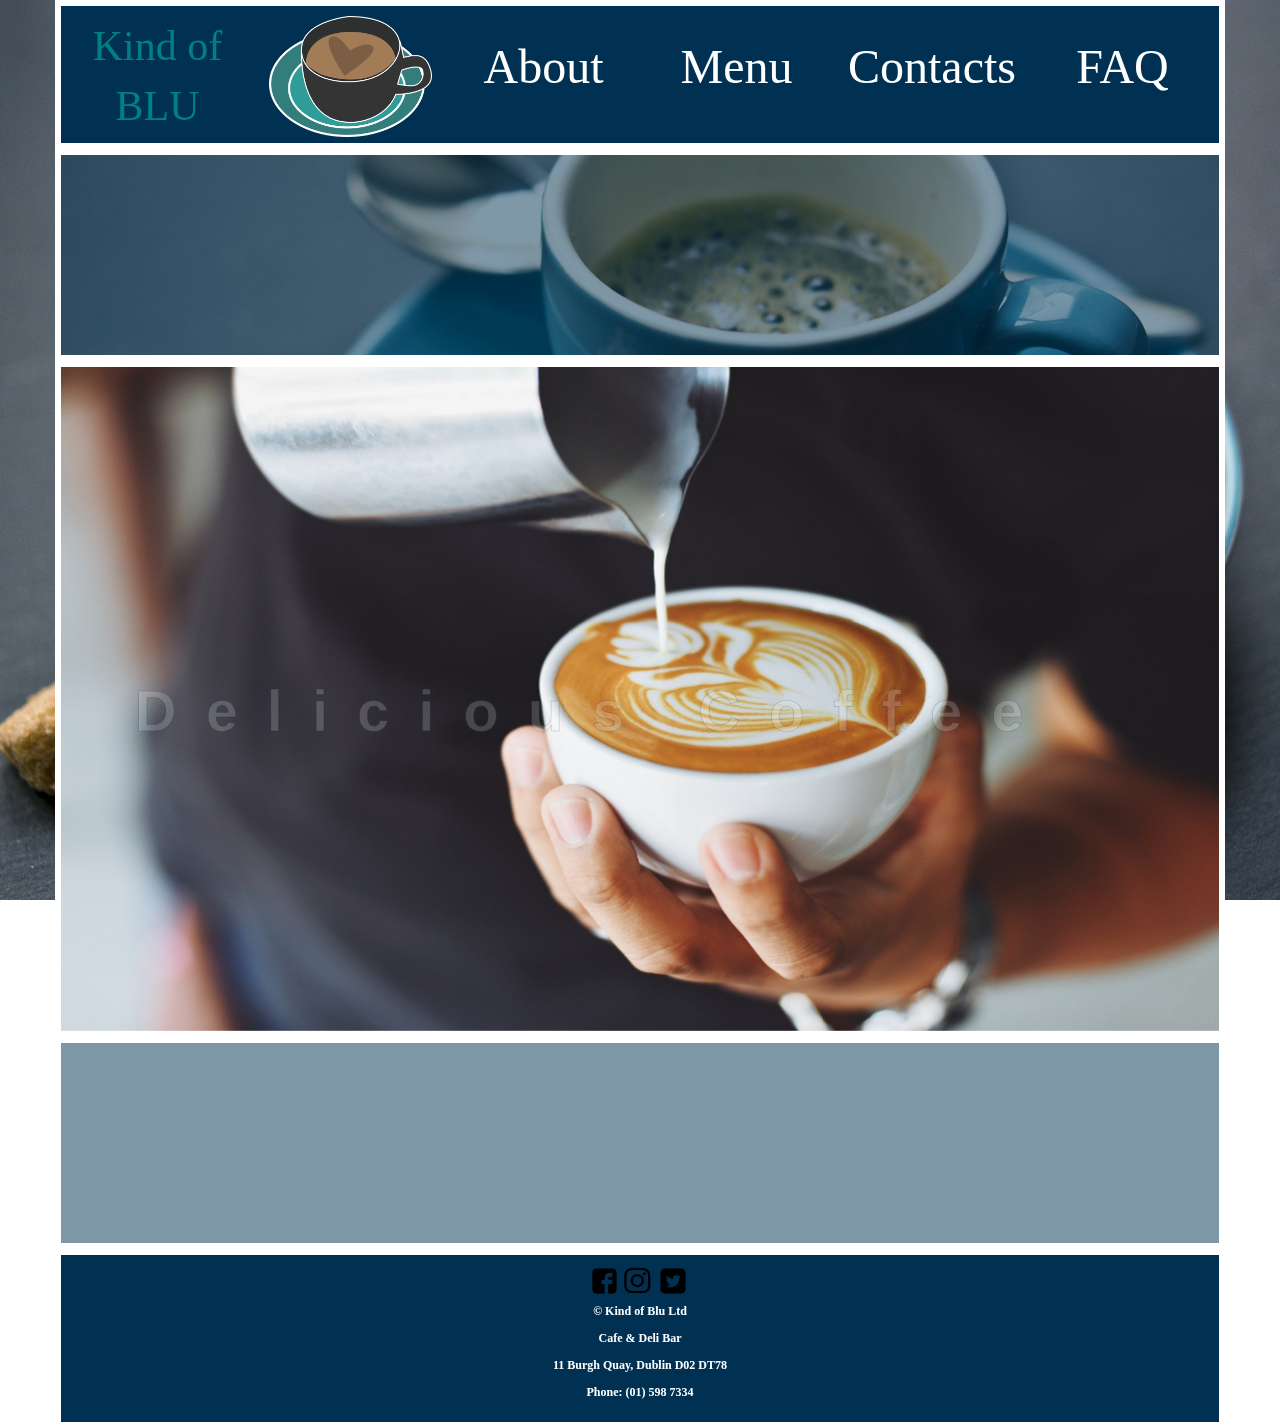
<file: index.html>
<!DOCTYPE html>
<html lang="en">
<head>
  <title>Kind of Blu</title>
  <link rel="icon" type="image/x-icon" href="img/favicon.ico">
  <meta charset="utf-8">
  <meta name="viewport" content="width=device-width, initial-scale=1">
  <link rel="stylesheet" href="https://maxcdn.bootstrapcdn.com/bootstrap/3.4.1/css/bootstrap.min.css">
  <script src="https://ajax.googleapis.com/ajax/libs/jquery/3.4.1/jquery.min.js"></script>
  <script src="https://maxcdn.bootstrapcdn.com/bootstrap/3.4.1/js/bootstrap.min.js"></script>
  <link rel="stylesheet" href="style.css">
</head>
<body>


<div class="wrap">


<!-- menu begin -->
  
<div class="container">

  <div class="row navbarback">

<!--- 1 --->
     <div class="col-sm-2"> 
	<a href="index.html"> <div id="logo"> Kind of BLU </div>  </a> 
    </div>
	
	<!--- 1 logo--->
     <div class="col-sm-2 bam"> 
	  <a href="index.html">   <img src="img/logocof.png"  id="logocup" >  </a> 
    </div>
  
  <!--- 2 --->
    <div class="col-sm-2 bam">
	<a href="about.html">  <h4>About</h4> </a>
	</div>
	
	<!--- 3 --->
    <div class="col-sm-2 bam">
	<a href="menu.html">  <h4>Menu</h4> </a>
	</div>
	  
	
	<!--- 4 --->
    <div class="col-sm-2 bam">
	<a href="Contacts.html">  <h4>Contacts</h4> </a> 
	</div>
	
	<!--- 5 --->
    <div class="col-sm-2 bam">
	<a href="faq.html">  <h4>FAQ</h4> </a> 
	</div>
	
  </div>
</div>

<!-- menu ends -->

<!-- mini mid part -->

<div class="container">
  <div class="row thirdp">
    <div class="col-sm-11">
	

	</div>
	</div>
	</div>
	
	<!-- mini mid pard ends -->


<div class="container">
  <div class="row middle">
    <div class="col-sm-11.5">
     
	 
	 <!-- beginign of the  Slider  -->
	 <div id="slider">
	 
	 <script src="js/jssor.slider-28.0.0.min.js" type="text/javascript"></script>
    <script type="text/javascript">
        window.jssor_1_slider_init = function() {

            var jssor_1_SlideoTransitions = [
              [{b:-1,d:1,ls:0.5},{b:0,d:1000,y:5,e:{y:6}}],
              [{b:-1,d:1,ls:0.5},{b:200,d:1000,y:25,e:{y:6}}],
              [{b:-1,d:1,ls:0.5},{b:400,d:1000,y:45,e:{y:6}}],
              [{b:-1,d:1,ls:0.5},{b:600,d:1000,y:65,e:{y:6}}],
              [{b:-1,d:1,ls:0.5},{b:800,d:1000,y:85,e:{y:6}}],
              [{b:-1,d:1,ls:0.5},{b:500,d:1000,y:195,e:{y:6}}],
              [{b:0,d:2000,y:30,e:{y:3}}],
              [{b:-1,d:1,rY:-15,tZ:100},{b:0,d:1500,y:30,o:1,e:{y:3}}],
              [{b:-1,d:1,rY:-15,tZ:-100},{b:0,d:1500,y:100,o:0.8,e:{y:3}}],
              [{b:500,d:1500,o:1}],
              [{b:0,d:1000,y:380,e:{y:6}}],
              [{b:300,d:1000,x:80,e:{x:6}}],
              [{b:300,d:1000,x:330,e:{x:6}}],
              [{b:-1,d:1,r:-110,sX:5,sY:5},{b:0,d:2000,o:1,r:-20,sX:1,sY:1,e:{o:6,r:6,sX:6,sY:6}}],
              [{b:0,d:600,x:150,o:0.5,e:{x:6}}],
              [{b:0,d:600,x:1140,o:0.6,e:{x:6}}],
              [{b:-1,d:1,sX:5,sY:5},{b:600,d:600,o:1,sX:1,sY:1,e:{sX:3,sY:3}}]
            ];

            var jssor_1_options = {
              $AutoPlay: 1,
              $LazyLoading: 1,
              $CaptionSliderOptions: {
                $Class: $JssorCaptionSlideo$,
                $Transitions: jssor_1_SlideoTransitions
              },
              $ArrowNavigatorOptions: {
                $Class: $JssorArrowNavigator$
              },
              $BulletNavigatorOptions: {
                $Class: $JssorBulletNavigator$,
                $SpacingX: 20,
                $SpacingY: 20
              }
            };

            var jssor_1_slider = new $JssorSlider$("jssor_1", jssor_1_options);

            /*#region responsive code begin*/

            var MAX_WIDTH = 1400;

            function ScaleSlider() {
                var containerElement = jssor_1_slider.$Elmt.parentNode;
                var containerWidth = containerElement.clientWidth;

                if (containerWidth) {

                    var expectedWidth = Math.min(MAX_WIDTH || containerWidth, containerWidth);

                    jssor_1_slider.$ScaleWidth(expectedWidth);
                }
                else {
                    window.setTimeout(ScaleSlider, 30);
                }
            }

            ScaleSlider();

            $Jssor$.$AddEvent(window, "load", ScaleSlider);
            $Jssor$.$AddEvent(window, "resize", ScaleSlider);
            $Jssor$.$AddEvent(window, "orientationchange", ScaleSlider);
            /*#endregion responsive code end*/
        };
    </script>
   
   
    
	
    <svg viewbox="0 0 0 0" width="0" height="0" style="display:block;position:relative;left:0px;top:0px;">
        <defs>
            <filter id="jssor_1_flt_1" x="-50%" y="-50%" width="180%" height="300%">
                <feGaussianBlur stddeviation="4"></feGaussianBlur>
            </filter>
            <radialGradient id="jssor_1_grd_2">
                <stop offset="0" stop-color="#fff"></stop>
                <stop offset="1" stop-color="#000"></stop>
            </radialGradient>
            <mask id="jssor_1_msk_3">
                <path fill="url(#jssor_1_grd_2)" d="M600,0L600,400L0,400L0,0Z" x="0" y="0" style="position:absolute;overflow:visible;"></path>
            </mask>
        </defs>
    </svg>
    <div id="jssor_1" style="position:relative;margin:0 auto;top:0px;left:0px;width:1500px;height:860px;overflow:hidden;visibility:hidden;">
        <!-- Loading Screen -->
        <div data-u="loading" class="jssorl-009-spin" style="position:absolute;top:0px;left:0px;width:100%;height:100%;text-align:center;background-color:rgba(0,0,0,0.7);">
            <img style="margin-top:-19px;position:relative;top:50%;width:38px;height:38px;" src="img/spin.svg" />
        </div>
		
		
		
        <div data-u="slides" style="cursor:default;position:relative;top:0px;left:0px;width:1500px;height:860px;overflow:hidden;">
		
		  <!--  first photo -->
            <div>
                <img data-u="image" data-src="img/cofsld4a.jpg" />
          <div data-to="50% 50%" data-ts="preserve-3d" data-t="6" style="left:350px;top:360px;width:900px;height:500px;position:absolute;">
			
			<svg viewbox="0 0 800 100" width="600" height="100" data-t="9" style="left:40px;top:250px;display:block;position:absolute;opacity:0;font-family:'Roboto Condensed',sans-serif;font-size:100px;font-weight:900;letter-spacing:0.5em;overflow:visible;">
                            <text fill="rgba(255,255,255,0.7)" stroke="#042f66" text-anchor="middle" x="400" y="100"> Delicious Coffee  </text>
                            </text>
                        </svg>
                </div>
            </div>
			
			
			
			
			
			
			
			  <!--  second phtpt -->
            <div>
                <img data-u="image" data-src="img/cofsld2a.jpg" />
                <div data-ts="flat" data-p="540" data-po="40% 50%" style="left:0px;top:0px;width:1600px;height:560px;position:absolute;">
                    <div data-to="50% 50%" data-ts="preserve-3d" data-t="6" style="left:350px;top:360px;width:900px;height:500px;position:absolute;">
                      
     
                        <svg viewbox="0 0 800 100" width="600" height="100" data-t="9" style="left:40px;top:250px;display:block;position:absolute;opacity:0;font-family:'Roboto Condensed',sans-serif;font-size:100px;font-weight:900;letter-spacing:0.5em;overflow:visible;">
                            <text fill="rgba(255,255,255,0.7)" stroke="#042f66" text-anchor="middle" x="400" y="100">Seating outside </text>
                            </text>
                        </svg>
                    </div>
                </div>
            </div>
			
			
			
			
			
			
			
			
			      <!-- third photo -->
            
            <div>
                <img data-u="image" data-src="img/cofsld3.jpg" />
                <div data-ts="flat" data-p="540" data-po="40% 50%" style="left:0px;top:0px;width:1600px;height:560px;position:absolute;">
                    <div data-to="50% 50%" data-ts="preserve-3d" data-t="6" style="left:350px;top:360px;width:900px;height:500px;position:absolute;">
                      
     
                        <svg viewbox="0 0 800 100" width="800" height="100" data-t="9" style="left:40px;top:250px;display:block;position:absolute;opacity:0;font-family:'Roboto Condensed',sans-serif;font-size:100px;font-weight:900;letter-spacing:0.5em;overflow:visible;">
                            <text fill="rgba(255,255,255,0.7)" stroke="#042f66" text-anchor="middle" x="400" y="100">Deli Bar </text>
                            </text>
                        </svg>
                    </div>
                </div>
            </div>
			
			<script type="text/javascript">jssor_1_slider_init(); </script>
			
			
		</div>
	</div>
	</div>
    <!--  Slider End -->
	 
	
	 
	 
	 </div>
    </div>
  </div>
  
      <!--   third part after slider begin -->
  
  <div class="container">
  <div class="row thirdp">
    <div class="col-sm-11">
	

	</div>
	</div>
	</div>
	
	    <!--  third pard end  -->
	
	
	  <!--   footer begin -->
  
  <div class="container">
  <div class="row footer">
    <div class="col-sm-11.5">
	
	<div class="footerbox">
	<p> 
	
 <a href="#">    <img src="img/fb2.png"  width = "6%" onclick="fFunction()" >  </a> 
	  <a href="#">    <img src="img/in10.png"  width = "7%"  onclick="iFunction()">  </a> 
	   <a href="#">    <img src="img/twitter.png"  width = "7%" onclick="tFunction()">  </a> 

<script>

function fFunction() {
  window.open("https://www.facebook.com");
}

function iFunction() {
  window.open("https://www.instagram.com");
}

function tFunction() {
  window.open("https://www.twitter.com");
}
</script>



	</p>
	
	<p> &copy; Kind of Blu Ltd </p>
	<p> Cafe & Deli Bar </p>
	<p> 11 Burgh Quay, Dublin D02 DT78</p>
	<p> Phone: (01) 598 7334 </p>
	</div>
	
	</div>
	</div>
	</div>
	
	    <!--  footerEnd -->
	
</div>


<script src="//ajax.googleapis.com/ajax/libs/jquery/1.8.3/jquery.min.js"></script>
<script src="js/jquery.backstretch.min.js"></script>
<script>
  
  $.backstretch("img/bc1.jpg");
  
  </script>

</body>
</html>
</file>
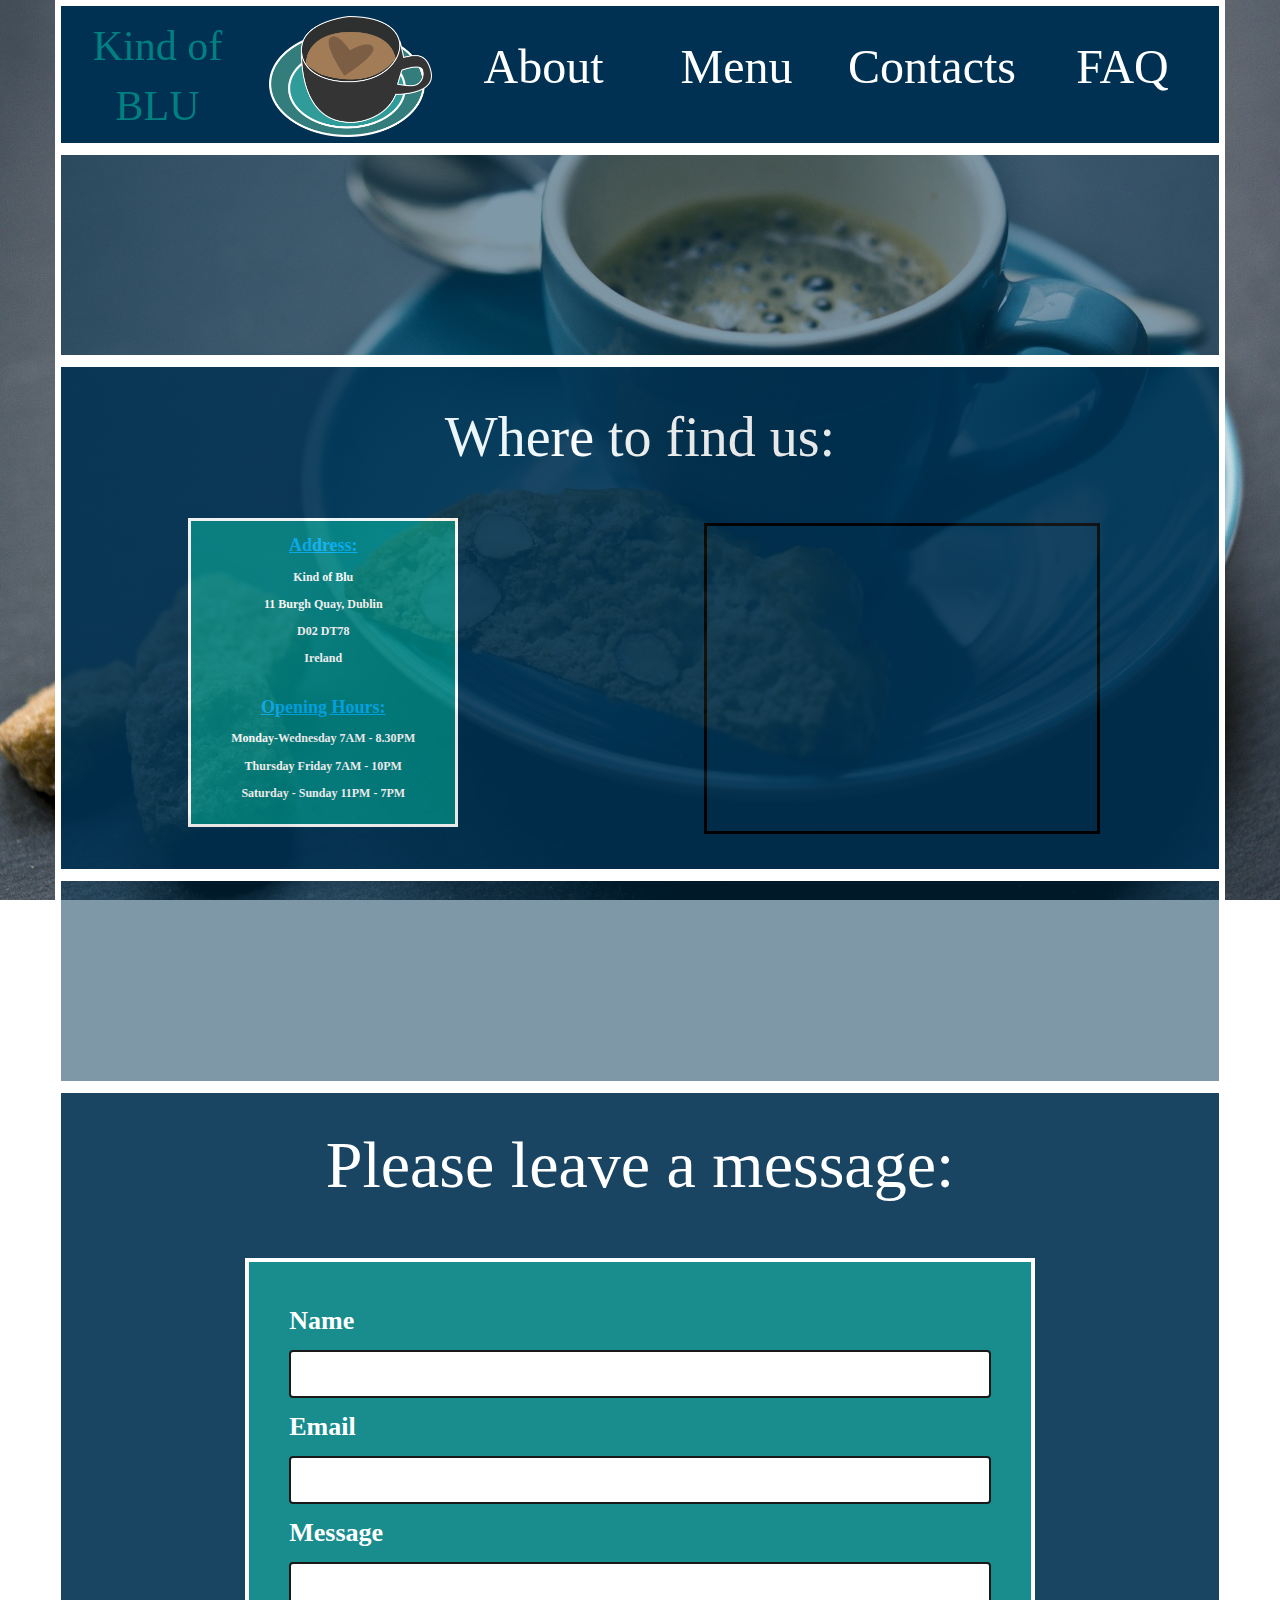
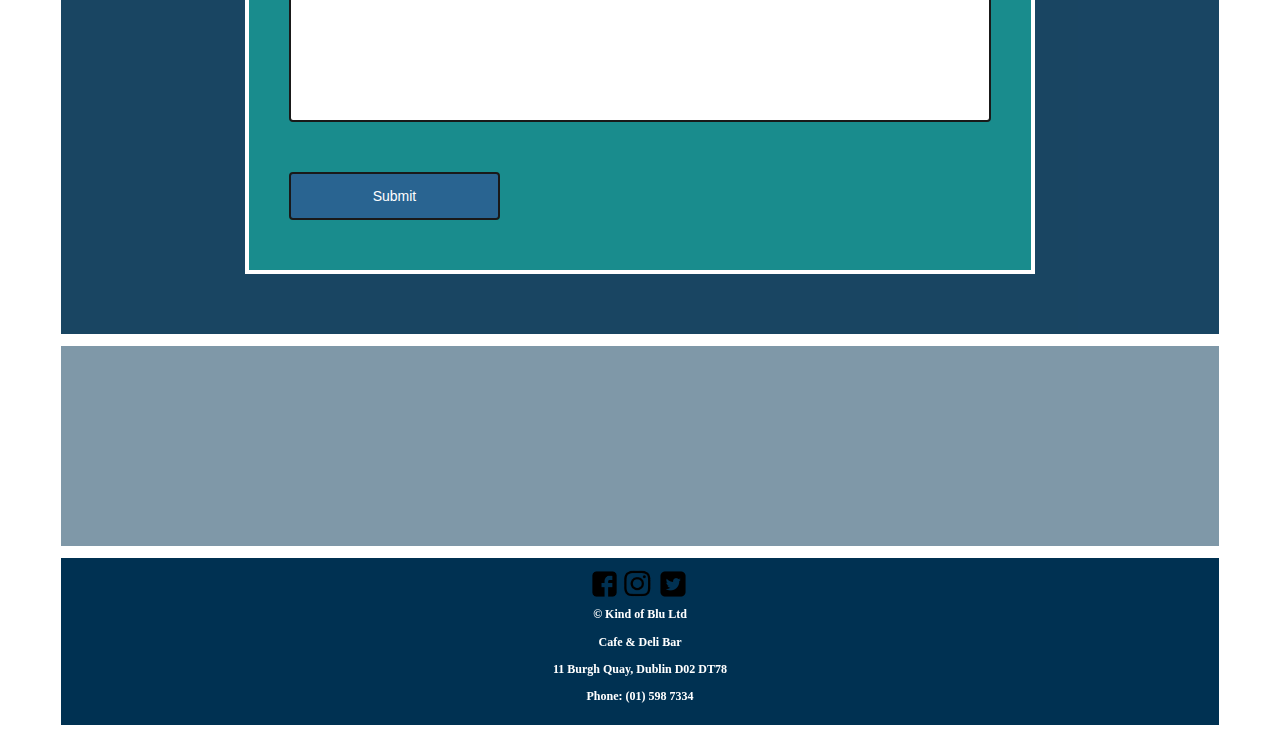
<file: Contacts.html>
<!DOCTYPE html>
<html lang="en">
<head>
  <title>Kind of Blu - Contacts</title>
  <link rel="icon" type="image/x-icon" href="img/favicon.ico">
  <meta charset="utf-8">
  <meta name="viewport" content="width=device-width, initial-scale=1">
  <link rel="stylesheet" href="https://maxcdn.bootstrapcdn.com/bootstrap/3.4.1/css/bootstrap.min.css">
  <script src="https://ajax.googleapis.com/ajax/libs/jquery/3.4.1/jquery.min.js"></script>
  <script src="https://maxcdn.bootstrapcdn.com/bootstrap/3.4.1/js/bootstrap.min.js"></script>
  <link rel="stylesheet" href="style.css">
</head>
<body>


<div class="wrap">


<!-- menu begin ------------------------------------------------------>
  
 
<div class="container">

  <div class="row navbarback">

<!--- 1 --->
     <div class="col-sm-2"> 
	<a href="index.html"> <div id="logo"> Kind of BLU </div>  </a> 
    </div>
	
	<!--- 1 logo--->
     <div class="col-sm-2 bam"> 
	  <a href="index.html">   <img src="img/logocof.png"  id="logocup" >  </a> 
    </div>
  
  <!--- 2 --->
    <div class="col-sm-2 bam">
	<a href="about.html">  <h4>About</h4> </a>
	</div>
	
	<!--- 3 --->
    <div class="col-sm-2 bam">
	<a href="menu.html">  <h4>Menu</h4> </a>
	</div>
	  
	
	<!--- 4 --->
    <div class="col-sm-2 bam">
	<a href="Contacts.html">  <h4>Contacts</h4> </a> 
	</div>
	
	<!--- 5 --->
    <div class="col-sm-2 bam">
	<a href="faq.html">  <h4>FAQ</h4> </a> 
	</div>
	
  </div>
</div>

<!-- menu ends --------------------------------------------------------------->



<!--   third part empty begin -->
  
  <div class="container">
  <div class="row thirdp">
    <div class="col-sm-12">
	



	</div>
	</div>
	</div>
	
	    <!--  third pard end  -->
	

<div class="container">
  <div class="row where1 ">
   
    
<h2 id="where">Where to find us:</h2>
<!-- begin of table -->
<div class="col-sm-6 con" id="con1">
<div class="whereto"> 




<table id="contable">
 
 
   
	<tr>
    <td id="black">
	 
	<p id="pp"> Address: </p>
	<p> Kind of Blu </p>
	<p> 11 Burgh Quay, Dublin </p>
	<p> D02 DT78 </p>
	<p> Ireland </p>
	</br>
	
	<p id="pp"> Opening Hours: </p>
	<p> Monday-Wednesday 7AM - 8.30PM </p>
	<p> Thursday Friday 7AM - 10PM </p>
	<p> Saturday - Sunday 11PM - 7PM </p>

	</td>	
	</tr>
	
  </table>
   
 </div>
 
 </div>
 
 <div class="col-sm-6 con" id="con1">
  
<div id="map">
<iframe width="100%" height="300" src="https://maps.google.com/maps?width=100%&amp;height=600&amp;hl=en&amp;q=D02DT78+(Kind%20OF%20Blue)&amp;ie=UTF8&amp;t=&amp;z=18&amp;iwloc=B&amp;output=embed" frameborder="0" scrolling="no" marginheight="0" marginwidth="0"><a href="https://www.maps.ie/draw-radius-circle-map/">Kind OF Blu</a></iframe>
</div>


</div>






	 
	 
	 </div>
  </div>
  </div>
      <!--   third part empty begin -->
  
  <div class="container">
  <div class="row thirdp">
    <div class="col-sm-12">
	



	</div>
	</div>
	</div>
	
	    <!--  third pard end  -->
	
	
	<!--   four part empty begin -->
  
  <div class="container">
  <div class="row">
    <div class="col-sm-12 mesdiv">
	
<div class="msg"> Please leave a message: </div>



<form name="myForm" onclick="myFunction(m)" onfocus="myFunction(this)" onsubmit="return validateForm();" method="post">



<div class="cont">

    <label for="name">Name</label>
	<br>
    <input type="text" id="usrname"  onfocus="myFunction(this)" name="name" required>
<br>
    <label for="email">Email</label>
	<br>
    <input type="text" id="email"  onfocus="myFunction(this)" name="email"  required>
    <br>
     <label for="mess">Message</label>
	 <br>
    <input type="text" id="mess"  onfocus="myFunction(this)" name="ness"  required>
    
    
    <input type="submit" value="Submit" onclick="alFunction(); thisFunction();  ">
	
	<div id="myDIV">
Thank you for your message!
</div>

  </form>
</div>


		
<script>


function validateForm() {
var x, y, i, valid = true;
  var x = document.forms["myForm"]["email"].value;
  var y = document.forms["myForm"]["name"].value;
  var atpos = x.indexOf("@");
  var dotpos = x.lastIndexOf(".");
  if (atpos<1 || dotpos<atpos+2 || dotpos+2>=x.length || y == "") {
    alert("Hey! Please enter a valid e-mail address");
    return false;
 
  }
}



function myFunction(x) {
  x.style.background = "pink";
}


function thisFunction() {
  alert("Thank you for your message!");
}
  
  function alFunction() {
  var x = document.getElementById("myDIV");
  if (x.style.display === "none") {
    x.style.display = "block";
  } else {
    x.style.display = "none";
  }
}
  </script>






	</div>
	</div>
	</div>
	
	    <!-- four pard end  -->
	      <!--   third part empty begin -->
  
  <div class="container">
  <div class="row thirdp">
    <div class="col-sm-12">
	



	</div>
	</div>
	</div>
	
	    <!--  third pard end  -->
	
	  <!--   footer begin --------------------------------------------------->
  
  <div class="container">
  <div class="row footer">
    <div class="col-sm-11.5">
	
	<div class="footerbox">
	<p> 
	
 <a href="#">    <img src="img/fb2.png"  width = "6%" onclick="fFunction()" >  </a> 
	  <a href="#">    <img src="img/in10.png"  width = "7%"  onclick="iFunction()">  </a> 
	   <a href="#">    <img src="img/twitter.png"  width = "7%" onclick="tFunction()">  </a> 

<script>

function fFunction() {
  window.open("https://www.facebook.com");
}

function iFunction() {
  window.open("https://www.instagram.com");
}

function tFunction() {
  window.open("https://www.twitter.com");
}
</script>



	</p>
	
	<p> &copy; Kind of Blu Ltd </p>
	<p> Cafe & Deli Bar </p>
	<p> 11 Burgh Quay, Dublin D02 DT78</p>
	<p> Phone: (01) 598 7334 </p>
	</div>
	
	</div>
	</div>
	</div>
	
	    <!--  footerEnd -->
	



<script src="//ajax.googleapis.com/ajax/libs/jquery/1.8.3/jquery.min.js"></script>
<script src="js/jquery.backstretch.min.js"></script>
<script>
 
  $.backstretch("img/bc1.jpg");
  
  </script>

</body>
</html>
</file>
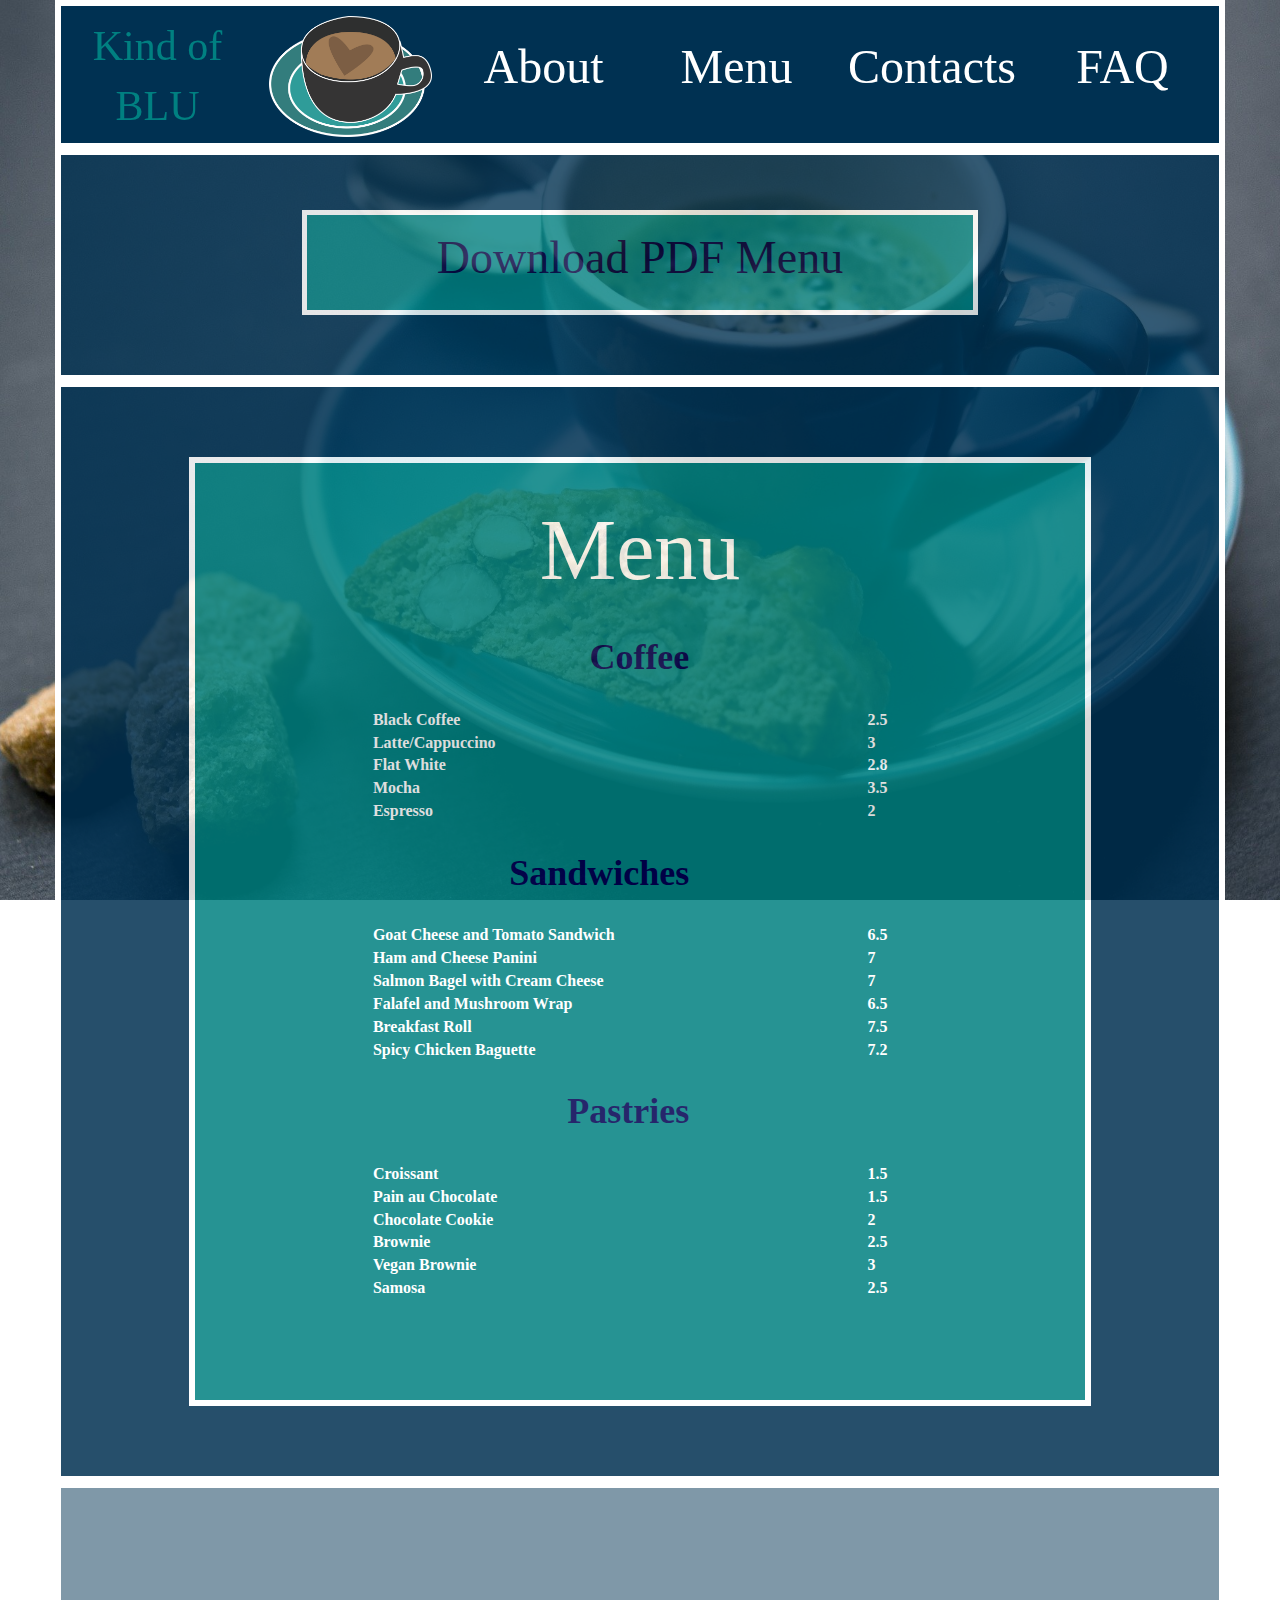
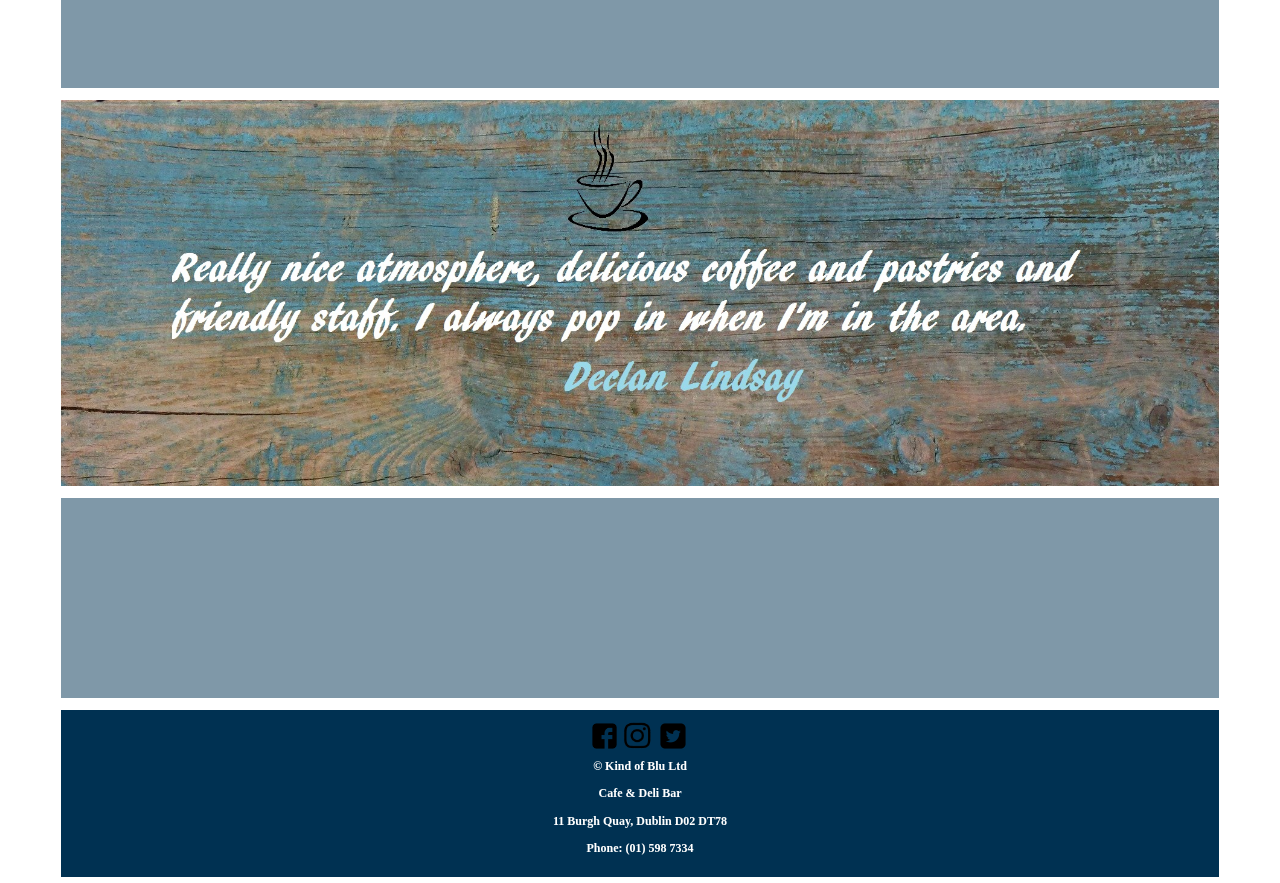
<file: menu.html>
<!DOCTYPE html>
<html lang="en">
<head>
 <title>Kind of Blu - Menu</title>
  <link rel="icon" type="image/x-icon" href="img/favicon.ico">
  <meta charset="utf-8">
  <meta name="viewport" content="width=device-width, initial-scale=1">
  <link rel="stylesheet" href="https://maxcdn.bootstrapcdn.com/bootstrap/3.4.1/css/bootstrap.min.css">
  <script src="https://ajax.googleapis.com/ajax/libs/jquery/3.4.1/jquery.min.js"></script>
  <script src="https://maxcdn.bootstrapcdn.com/bootstrap/3.4.1/js/bootstrap.min.js"></script>
  <link rel="stylesheet" href="style.css">
</head>
<body>


<div class="wrap">


<!-- menu begin -->
  
<div class="container">

  <div class="row navbarback">

<!--- 1 --->
     <div class="col-sm-2"> 
	<a href="index.html"> <div id="logo"> Kind of BLU </div>  </a> 
    </div>
	
	<!--- 1 logo--->
     <div class="col-sm-2 bam"> 
	  <a href="index.html">   <img src="img/logocof.png"  id="logocup" >  </a> 
    </div>
  
  <!--- 2 --->
    <div class="col-sm-2 bam">
	<a href="about.html">  <h4>About</h4> </a>
	</div>
	
	<!--- 3 --->
    <div class="col-sm-2 bam">
	<a href="menu.html">  <h4>Menu</h4> </a>
	</div>
	  
	
	<!--- 4 --->
    <div class="col-sm-2 bam">
	<a href="Contacts.html">  <h4>Contacts</h4> </a> 
	</div>
	
	<!--- 5 --->
    <div class="col-sm-2 bam">
	<a href="faq.html">  <h4>FAQ</h4> </a> 
	</div>
	
  </div>
</div>

<!-- menu ends -->



<!-- mini mid part -->

<div class="container">
  <div class="row pdf">
    <div class="col-sm-12">
	<div class="download">
	<a href="img/KBMenu.pdf" download>
	<p>Download PDF Menu<p>
	</a>
 </div>
	</div>
	</div>
	</div>
	 
	<!-- mini mid pard ends -->


<div class="container">
  <div class="row menumiddle">
    <div class="col-sm-12">
     <div class="menucol">
	<h2>Menu</h2>
<!-- begin of table -->
<table class="menutable">
  <tr>
    
    <th>Coffee</th>
  </tr>
  <tr>
    <td>Black Coffee</td>
    <td>2.5 </td>
  </tr>
  <tr>
    <td>Latte/Cappuccino </td>
    <td>3</td>
  </tr>
  <tr>
    <td>Flat White </td>
    <td>2.8</td>
  </tr>
  <tr>
    <td>Mocha</td>
    <td>3.5</td>
  </tr>
  <tr>
    <td>Espresso</td>
    <td>2</td>
  </tr>
  
  <tr>
    
    <th>Sandwiches</th>
  </tr>
  <tr>
    <td>Goat Cheese and Tomato Sandwich </td>
    <td>6.5</td>
  </tr>
  <tr>
    <td>Ham and Cheese Panini</td>
    <td>7</td>
  </tr>
  <tr>
    <td>Salmon Bagel with Cream Cheese</td>
    <td>7</td>
  </tr>
  <tr>
    <td>Falafel and Mushroom Wrap</td>
    <td>6.5</td>
  </tr>
  <tr>
    <td>Breakfast Roll</td>
    <td>7.5</td>
  </tr>
  <tr>
    <td>Spicy Chicken Baguette </td>
    <td>7.2</td>
  </tr>
  
  <tr>
    <th>Pastries</th>
  </tr>
  <tr>
    <td>Croissant</td>
    <td>1.5</td>
  </tr>
  <tr>
    <td>Pain au Chocolate</td>
    <td>1.5</td>
  </tr>
  <tr>
    <td>Chocolate Cookie</td>
    <td>2</td>
  </tr>
  <tr>
    <td>Brownie</td>
    <td>2.5</td>
  </tr>
  <tr>
    <td>Vegan Brownie</td>
    <td>3</td>
  </tr>
   <tr>
    <td>Samosa</td>
    <td>2.5</td>
  </tr>
  <tr>
    <th></th>
  </tr>
  <tr>
    <th></th>
  </tr>
  
  <!-- end of table -->
</table>
	
	 </div>
	 
	 </div>
    </div>
  </div>
  
      <!--   third part empty begin -->
  
  <div class="container">
  <div class="row thirdp">
    <div class="col-sm-11">
	

	</div>
	</div>
	</div>
	
	    <!--  third pard end  -->
		
		
		

<div class="container">
  <div class="row middleaboutslider">
    <div class="col-sm-11.5">
     
	 
	 <!-- beginign of the  Slider  ------------------------------------------------------------------------------------------------------------------->
	 <div id="slider">
	 
	 <script src="js/jssor.slider-28.0.0.min.js" type="text/javascript"></script>
    <script type="text/javascript">
        window.jssor_1_slider_init = function() {

            var jssor_1_SlideoTransitions = [
              [{b:-1,d:1,ls:0.5},{b:0,d:1000,y:5,e:{y:6}}],
              [{b:-1,d:1,ls:0.5},{b:200,d:1000,y:25,e:{y:6}}],
              [{b:-1,d:1,ls:0.5},{b:400,d:1000,y:45,e:{y:6}}],
              [{b:-1,d:1,ls:0.5},{b:600,d:1000,y:65,e:{y:6}}],
              [{b:-1,d:1,ls:0.5},{b:800,d:1000,y:85,e:{y:6}}],
              [{b:-1,d:1,ls:0.5},{b:500,d:1000,y:195,e:{y:6}}],
              [{b:0,d:2000,y:30,e:{y:3}}],
              [{b:-1,d:1,rY:-15,tZ:100},{b:0,d:1500,y:30,o:1,e:{y:3}}],
              [{b:-1,d:1,rY:-15,tZ:-100},{b:0,d:1500,y:100,o:0.8,e:{y:3}}],
              [{b:500,d:1500,o:1}],
              [{b:0,d:1000,y:380,e:{y:6}}],
              [{b:300,d:1000,x:80,e:{x:6}}],
              [{b:300,d:1000,x:330,e:{x:6}}],
              [{b:-1,d:1,r:-110,sX:5,sY:5},{b:0,d:2000,o:1,r:-20,sX:1,sY:1,e:{o:6,r:6,sX:6,sY:6}}],
              [{b:0,d:600,x:150,o:0.5,e:{x:6}}],
              [{b:0,d:600,x:1140,o:0.6,e:{x:6}}],
              [{b:-1,d:1,sX:5,sY:5},{b:600,d:600,o:1,sX:1,sY:1,e:{sX:3,sY:3}}]
            ];

            var jssor_1_options = {
              $AutoPlay: 1,
              $LazyLoading: 1,
              $CaptionSliderOptions: {
                $Class: $JssorCaptionSlideo$,
                $Transitions: jssor_1_SlideoTransitions
              },
              $ArrowNavigatorOptions: {
                $Class: $JssorArrowNavigator$
              },
              $BulletNavigatorOptions: {
                $Class: $JssorBulletNavigator$,
                $SpacingX: 20,
                $SpacingY: 20
              }
            };

            var jssor_1_slider = new $JssorSlider$("jssor_1", jssor_1_options);

            /*#region responsive code begin*/

            var MAX_WIDTH = 1400;

            function ScaleSlider() {
                var containerElement = jssor_1_slider.$Elmt.parentNode;
                var containerWidth = containerElement.clientWidth;

                if (containerWidth) {

                    var expectedWidth = Math.min(MAX_WIDTH || containerWidth, containerWidth);

                    jssor_1_slider.$ScaleWidth(expectedWidth);
                }
                else {
                    window.setTimeout(ScaleSlider, 30);
                }
            }

            ScaleSlider();

            $Jssor$.$AddEvent(window, "load", ScaleSlider);
            $Jssor$.$AddEvent(window, "resize", ScaleSlider);
            $Jssor$.$AddEvent(window, "orientationchange", ScaleSlider);
            /*#endregion responsive code end*/
        };
    </script>
   
   
    
	
    <svg viewbox="0 0 0 0" width="0" height="0" style="display:block;position:relative;left:0px;top:0px;">
        <defs>
            <filter id="jssor_1_flt_1" x="-50%" y="-50%" width="180%" height="300%">
                <feGaussianBlur stddeviation="4"></feGaussianBlur>
            </filter>
            <radialGradient id="jssor_1_grd_2">
                <stop offset="0" stop-color="#fff"></stop>
                <stop offset="1" stop-color="#000"></stop>
            </radialGradient>
            <mask id="jssor_1_msk_3">
                <path fill="url(#jssor_1_grd_2)" d="M600,0L600,400L0,400L0,0Z" x="0" y="0" style="position:absolute;overflow:visible;"></path>
            </mask>
        </defs>
    </svg>
    <div id="jssor_1" style="position:relative;margin:0 auto;top:0px;left:0px;width:1500px;height:500px;overflow:hidden;visibility:hidden;">
        <!-- Loading Screen -->
        <div data-u="loading" class="jssorl-009-spin" style="position:absolute;top:0px;left:0px;width:100%;height:100%;text-align:center;background-color:rgba(0,0,0,0.7);">
            <img style="margin-top:-19px;position:relative;top:50%;width:38px;height:38px;" src="img/spin.svg" />
        </div>
		
		
		
        <div data-u="slides" style="cursor:default;position:relative;top:0px;left:0px;width:1500px;height:500px;overflow:hidden;">
		
		  <!--  first photo -->
            <div>
                <img data-u="image" data-src="img/back/rev1.jpg" />  Great coffee, quick friendly service and relaxed atmosphere. What else could you want.
          <div data-to="50% 50%" data-ts="preserve-3d" data-t="6" style="left:350px;top:360px;width:900px;height:500px;position:absolute;">
			
			
                </div>
            </div>
			
			
			
			
			
			
			
			  <!--  second phtpt -->
            <div>
                <img data-u="image" data-src="img/back/rev2.jpg" />  Charming place and lovely tenant ! I had the porridge with banana and blueberries and a coffee, both were great ?
                <div data-ts="flat" data-p="540" data-po="40% 50%" style="left:0px;top:0px;width:1600px;height:560px;position:absolute;">
                    <div data-to="50% 50%" data-ts="preserve-3d" data-t="6" style="left:350px;top:360px;width:900px;height:500px;position:absolute;">
                      
     
                        
                    </div>
                </div>
            </div>
			
			
			
			
			
			
			
			
			      <!-- third photo -->
            
            <div>
                <img data-u="image" data-src="img/back/rev3.jpg" />  Really nice atmosphere, delicious coffee and pastries and friendly staff. I always pop in when I'm in the area
                <div data-ts="flat" data-p="540" data-po="40% 50%" style="left:0px;top:0px;width:1600px;height:560px;position:absolute;">
                    <div data-to="50% 50%" data-ts="preserve-3d" data-t="6" style="left:350px;top:360px;width:900px;height:500px;position:absolute;">
                      
     
                        
                    </div>
                </div>
            </div>
			
			<!-- 4 photo -->
            
            <div>
                <img data-u="image" data-src="img/back/rev4.jpg" />  Goat cheese sandwich was delicious and their coffee was pretty good as wel
                <div data-ts="flat" data-p="540" data-po="40% 50%" style="left:0px;top:0px;width:1600px;height:560px;position:absolute;">
                    <div data-to="50% 50%" data-ts="preserve-3d" data-t="6" style="left:350px;top:360px;width:900px;height:500px;position:absolute;">
                      
     
                        
                    </div>
                </div>
            </div>
			
					<!-- end photo -->
			
			<script type="text/javascript">jssor_1_slider_init(); </script>
			
			
		</div>
	</div>
	</div>
    <!--  Slider End -->
	 
	
	 
	 
	 </div>
    </div>
  </div>
  
		
		
	
	      <!--   third part empty begin -->
  
  <div class="container">
  <div class="row thirdp">
    <div class="col-sm-11">
	

	</div>
	</div>
	</div>
	
	    <!--  third pard end  -->
	
	  <!--   footer begin -->
  
  <div class="container">
  <div class="row footer">
    <div class="col-sm-11.5">
	
	<div class="footerbox">
	<p> 
	
 <a href="#">    <img src="img/fb2.png"  width = "6%" onclick="fFunction()" >  </a> 
	  <a href="#">    <img src="img/in10.png"  width = "7%"  onclick="iFunction()">  </a> 
	   <a href="#">    <img src="img/twitter.png"  width = "7%" onclick="tFunction()">  </a> 

<script>

function fFunction() {
  window.open("https://www.facebook.com");
}

function iFunction() {
  window.open("https://www.instagram.com");
}

function tFunction() {
  window.open("https://www.twitter.com");
}
</script>



	</p>
	
	<p> &copy; Kind of Blu Ltd </p>
	<p> Cafe & Deli Bar </p>
	<p> 11 Burgh Quay, Dublin D02 DT78</p>
	<p> Phone: (01) 598 7334 </p>
	</div>
	
	</div>
	</div>
	</div>
	    <!--  footerEnd -->
	
</div>


<script src="//ajax.googleapis.com/ajax/libs/jquery/1.8.3/jquery.min.js"></script>
<script src="js/jquery.backstretch.min.js"></script>
<script>
  
  $.backstretch("img/bc1.jpg");
  
  </script>

</body>
</html>
</file>
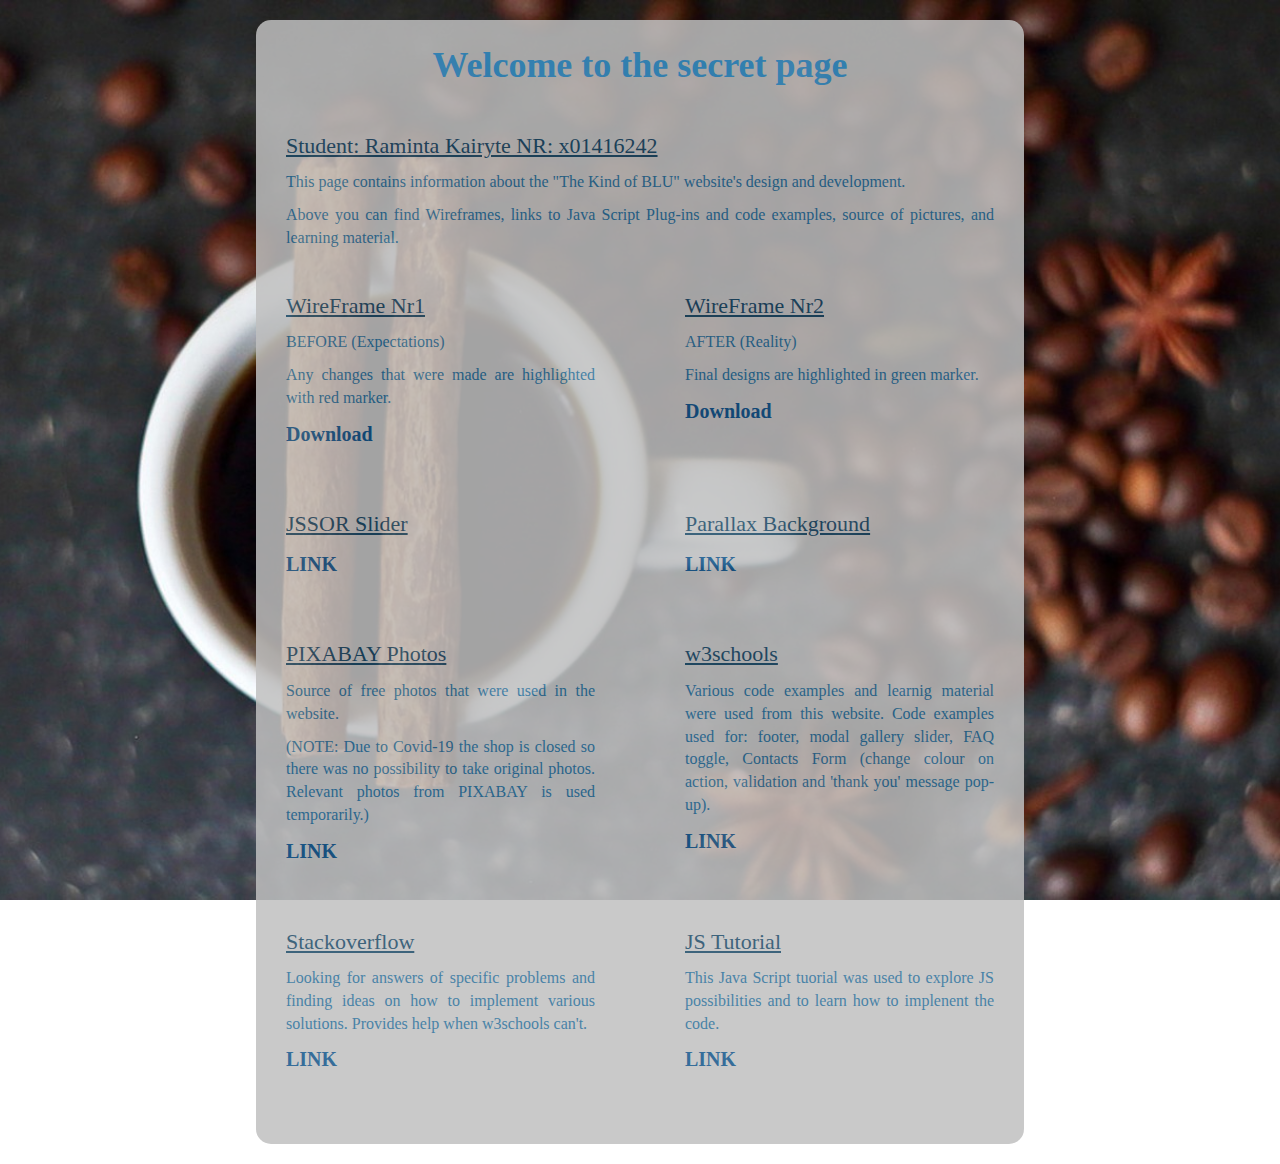
<file: secret.html>
<!DOCTYPE html>
<html lang="en">
<head>
 <title> Secret page </title>
  <link rel="icon" type="image/x-icon" href="img/favicon.ico">
  <meta charset="utf-8">
  <meta name="viewport" content="width=device-width, initial-scale=1">
  <link rel="stylesheet" href="https://maxcdn.bootstrapcdn.com/bootstrap/3.4.1/css/bootstrap.min.css">
  <script src="https://ajax.googleapis.com/ajax/libs/jquery/3.4.1/jquery.min.js"></script>
  <script src="https://maxcdn.bootstrapcdn.com/bootstrap/3.4.1/js/bootstrap.min.js"></script>
  <link rel="stylesheet" href="style.css">
</head>
<body>


<div class="wraps">

 <div class="containers">
 
  <div class="row sc1">
    <div class="col-sm-12">
	<div class="sctext"> Welcome to the secret page </div>

	</div>
	</div>
	
	<div class="row sc1">
    <div class="col-sm-12">
	
	<div class="sctext2"> 
	<p> Student: Raminta Kairyte NR: x01416242  </p>
	</div>
	
	<div class="sctext1"> 
	<p> This page contains information about the "The Kind of BLU" website's design and development. </p>
	<p> Above you can find Wireframes, links to Java Script Plug-ins and code examples, source of pictures, and learning material.  </p>
	</div>
	<br>
	
	</div>
	</div>
	
	<div class="row sc1">
    <div class="col-sm-6">
	<div class="sctext2"> 
	<p> WireFrame Nr1</p>
	</div>
	<div class="sctext1"> 
	<p> BEFORE (Expectations) </p>
	<p> Any changes that were made are highlighted with red marker. </p>
	
	
	<a href="wireframes/before.zip" download>
	<p id="wfd">Download<p>
	</a>

	</div>

	</div>
	
	<div class="col-sm-6">
	<div class="sctext2"> 
	<p> WireFrame Nr2 </p>
	</div>
	<div class="sctext1"> 
	<p> AFTER (Reality) </p>
	<p>Final designs are highlighted in green marker.  </p>
		<a href="wireframes/after.zip" download>
	<p id="wfd">Download<p>
	</a>
	</div>

	</div>
	</div>
	
	<!---------------->
	<div class="row sc1">
	
	
    <div class="col-sm-6">
	<div class="sctext2"> 
	<p> JSSOR Slider</p>
	</div>
	<div class="sctext1" onclick="1Function()"> 
	<a href="https://www.jssor.com">
	<p id="wfd">LINK<p>
	</a>
	</div>
	</div>
	
	
	<div class="col-sm-6">
	<div class="sctext2"> 
	<p>Parallax Background </p>
	</div>
	<div class="sctext1"> 
		<a href="https://www.jquery-backstretch.com/">
	<p id="wfd">LINK<p>
	</a>
	</div>
	</div>
	
	</div>
		<!---------------->
	
	
	
		
	<!---------------->
	<div class="row sc1">
	
	
    <div class="col-sm-6">
	<div class="sctext2"> 
	<p> PIXABAY Photos </p>
	</div>
	
	<div class="sctext1"> 
	<p> Source of free photos that were used in the website. </p>
	<p> (NOTE: Due to Covid-19 the shop is closed so there was no possibility to take original photos. Relevant photos from PIXABAY is used  temporarily.)</p>
	</div>
	
		<div class="sctext1"> 
	<a href="https://pixabay.com/">
	<p id="wfd">LINK<p>
	</a>
	
	</div>
	
	</div>
	
		
		
	<div class="col-sm-6">
	<div class="sctext2"> 
	<p>w3schools</p> 
	</div>
	
	<div class="sctext1"> 
	<p> Various code examples and learnig material were used from this website. Code examples used for: footer, modal gallery slider, FAQ toggle, Contacts Form (change colour on action, validation and 'thank you' message pop-up).  </p>
	</div>
	
	
	<div class="sctext1"> 
		<a href="https://www.w3schools.com/js/default.asp">
	<p id="wfd">LINK<p>
	</a>
	</div>
	
	</div>
	
	
	
	
	</div>
	
	
	
	
	
	
	
	<div class="row sc1">
	
	
	<div class="col-sm-6">
	<div class="sctext2"> 
	<p>Stackoverflow</p>
	</div>
		<div class="sctext1"> 
	<p> Looking for answers of specific problems and finding ideas on how to implement various solutions. Provides help when w3schools can't.   </p>
	</div>
	<div class="sctext1"> 
		<a href="https://stackoverflow.com/">
	<p id="wfd">LINK<p>
	</a>
	</div>
	</div>
	
	
	
	
	

	
	<div class="col-sm-6">
	
	<div class="sctext2"> 
	<p> JS Tutorial</p>
	</div>
	
	<div class="sctext1"> 
	<p> This Java Script tuorial was used to explore JS possibilities and to learn how to implenent the code. </p>
	</div>
	
	<div class="sctext1"> 
		<a href="https://www.youtube.com/playlist?list=PLWKjhJtqVAbleDe3_ZA8h3AO2rXar-q2V">
	<p id="wfd">LINK<p>
	</a>
	</div>
	
	</div>
	
	
	</div>
	
	</div>
		<!---------------->
	
	
	
	
	</div>


<script src="//ajax.googleapis.com/ajax/libs/jquery/1.8.3/jquery.min.js"></script>
<script src="js/jquery.backstretch.min.js"></script>
<script>
  
  $.backstretch("img/bc2.jpg")
  
  </script>
</div>

</body>
</html>
</file>
<file: style.css>
.navbarback {
	background-color: #003152;
}

#logo {
	color: #008081;
	font-family:AR BERKLEY;
	font-size: 42px;
	border: 0px solid orange;
	text-align: center;
	margin-top: 10px;
}
#logo:hover {
	text-decoration: none;
	color: silver;
}

h4 {
	text-align: center;
	color:white;
	font-family:AR BLANCA;
	font-size: 48px;
	border: 0px solid red;
	margin-top: 35px;	
	display: block;
}

h4:hover {
	color:  #008081;
	text-decoration:none;
}

#logocup{
	border: 0px solid pink;
	max-width: 100%;
	max-height: 100%;
	padding-top: 10px;
	padding-bottom: 10px;
	text-align: center;
}

@media screen and (max-width: 800px) {
#logocup { display: none;}
#logo {}
h4 {margin-top: 5px;
font-size: 30px;
}

.bam { display: inline-table;}

}

@media screen and (max-width: 1000px) {
#logo { font-size: 30px; margin-top: 2px;}
h4 {font-size: 30px; margin-top: 15px;}
}

.container {
	background-color: none;
	border: 6px solid white;
	
}

.a {
	text-decoration:none;
}
h3 {
	text-align: center;
	color:white;
	font-family:AR BLANCA;
	font-size: 46px;
	text-decoration:none;
	text-decoration-line:none;
	border: 0px solid red;
	margin-top: 60px;	
}

h3:hover {
	color:  #008081;
	text-decoration:none;
}

h6 {
	color: white;
	font-family:Century Gothic;
}
h2 {

	text-align: center;
	color:white;
	font-family:AR BERKLEY;
	text-decoration: none;
	padding-top: 20px;
	font-size: 86px;	
}

h2:hover { color: #00aff2;
}

.thirdp {
	height: 200px;
	background-color: #003152;
	opacity: 50%;
}

.thirdp img {
	width: 100%;
	object-fit: contain;
	
}

.footer {
	min-height: 160px;
	background-color: #003152;
	
}
.footerbox {
	margin: auto;
	max-width: 40%;
	text-align:center;
	font-family: Verdana;
	font-size: 12px;
	font-weight: bold;
	color: white;
	padding-top: 10px;
	padding-bottom: 10px;
	
}

.middleabout {
	background-color: #003152;
	opacity: 85%;
	margin: auto;
	

}
.middleabout1 {
	border: 5px solid white;
	font-family: Verdana;
	font-size: 18px;
	text-align: justify;
	color: white;
	background-color: #008081;
	padding-left: 50px;
	padding-right: 50px;
	margin: 70px;
}

#ourstory {
	text-align: center;
	font-size: 46px;
	margin: 20px auto;
	font-weight: bold;
	font-family:AR BERKLEY;
	color: white;
}

.coffeecon {
	width: 70%;
	margin: auto;
	border: 0px solid red;
	padding: 20px;
}	
#frame {
	border: 4px solid black;
	margin: 10px auto;
	text-align: center;
}

@media screen and (max-width: 700px) {
#frame { width: 80%;
height: 80%;

  }
}

#frame1 {
	border: 0px solid green;
	margin: auto;
	text-align: center;
}
.block {
	display: block;
	min-height: 200px;
	background-color: #003152;
	opacity: 70%;
	
}
.download {
	margin:  auto;
	background-color:  #008081;
	text-align:center;
	padding: 10px;
	width: 60%;
	border: 5px solid white;
}

.download p {
	color: #00003F;
	font-family:AR BERKLEY;
	text-align: center;
	text-decoration: none;
	min-width: 60%;
	font-size: 46px;	
}
.download p:hover {
	color: silver;
}
.pdf {
	background-color: #003152;
	opacity: 80%;
	min-height: 220px;
	padding-top: 55px;
	padding-bottom: 40px;	
}


.menumiddle {
	background-color: #003152;
	opacity: 85%;
	border: 0px solid red;
	text-align: center;
	

}
.menucol {
	width: 80%;
	background-color:  #008081;
	margin: auto;
	text-align: center;
	border: 6px solid white;
	margin-top: 70px;
	margin-bottom: 70px;
	
}

.menutable th {
	text-align: center;
	color: #000152;
	font-family:AR BERKLEY;
	text-align: right;
	text-decoration: none;
	padding-bottom: 25px;
	padding-top: 25px;
	font-size: 36px;
}

.menutable th:hover { color:  #125895;}
.menutable tr td{
	text-align: justify;
	margin: 20px;
	width: 1000px;
	color: white;
	padding-left: 20%;
	font-family: Verdana;
	font-size: 16px;
	font-weight: bold;	
}

@media screen and (max-width: 700px) {
.menutable { width: 60%;
padding-right: 10px;
padding-left: 10px;
  }
  .menutable th { padding-left: 10%; font-size: 26px;}
  .menutable tr td { padding-left: 20%; font-size: 12px; margin: auto;}
}

/* here starts contacts-----------------MAP---------- */



.mapframe {
	width: 80%;
	margin: auto;
	
	opacity: 1;
}
.mapframe table{
	width: 100%;
	
} 
.mapframe tr {
	
	
}
#map {

	border: 3px solid black;
	text-align: center;
	margin: 3px auto;
	width:500px;
margin-right: 10%;
	

}

@media screen and (max-width: 1300px) {
#map { width: 80%;
margin: 5px auto;
text-align: center;
  }
}

@media screen and (max-width: 700px) {
#map { width: 70%;
margin: 5px auto;
text-align: center;
  }
}

#where {
	font-size: 56px;
	padding-bottom: 10px;
}

#black {

	text-align: center;
	width: 70%;
	color: white;
	font-weight: bold;
	font-size: 12px;
	font-family: Verdana;
	background-color: #008081;
	border: 3px solid white;
	padding-top: 12px;
	padding-bottom: 12px;
	margin: 4px auto;	
}


.con {

	padding-bottom: 30px;
	padding-top: 30px;
	text-align: center;
	margin: auto;
	text-align: center;
	
}
#con1 {
	margin: auto;
	text-align: center;
	padding-right: 6%;
}
#pp{
	text-decoration: underline;
	font-size: 18px;
	color: #00aff2;
}


.where1{
	background-color: #003152;
	opacity: 90%;
}
#contable {
	margin: auto;
	text-align:center;
}



/* ---------------contacts form stuff----------------- */



input {
  width: 100%;
  padding: 12px;
  border: 2px solid black;
  border-radius: 4px;
  box-sizing: border-box;
  margin-top: 6px;
  margin-bottom: 10px;
  
  
}


.mesdiv {
	background-color: #003152;
	opacity: 90%;

	margin: auto;
}
 #mess {
	padding: 2px;
	width: 100%;
	height: 160px;
	 box-sizing: border-box;
	 
}

input[type=submit] {
  background-color: #125486;
  color: white;
  width: 30%;
  margin-top: 40px;
 
  
  
  
}

label {
	text-align: center;
	color:white;
	font-family:AR BERKLEY;
	font-size: 26px;
	
	
}

.cont {
	width: 70%;
  background-color: #008081;
  padding: 40px;
  margin: 25px auto;
  border: 4px solid white;
	margin-bottom: 60px;
}


#myDIV {
  width: 100%;
  padding: 20px 0;
  text-align: center;
  margin-top: 5px;
  color:white;
  font-family:AR BLANCA;
  font-size: 26px;
  display: none;
  
}
  .msg {
  width: 100%;
  padding: 20px 0;
  text-align: center;
  margin-top: 5px;
  color:white;
  font-family:AR BERKLEY;
  font-size: 66px;  
  }
  .msg:hover {color: #00aff2;}
  
  /* -----------faq part ---------------------------------*/
  
  .faqrow {
	  background-color: #003152;
	  opacity: 0.9;
	  padding-top: 60px;
	  padding-bottom: 40px;
	  padding-bottom: 50px;
	
  }
  
  
  .faqwrap{
	  width: 65%;
	  color: white;
	  font-size: 16px;
	  margin: auto;
	  border: px solid red;
	  min-height: 100%;
  }
  
  #faqtop {
	  border: 4px solid #586666;
	  background-color: #008081;
	  text-align: center;
	  min-height: 80px;
	  margin-top: 15px;
	  padding-top: 15px;
	  font-family: Verdana;
	  font-size: 22px;
	
  }
  


    @media screen and (max-width: 1200px) {
.qqq { 

padding-left: 20%;
padding-right: 20%;
  }

}
 

    @media screen and (max-width: 700px) {

  #faqtop {font-size: 16px;}

} 
  
  #faqbottom1 {
	  display: none;
	  border: 4px solid #586666;
	  background-color: #89b0b0;
	  text-align: center;
	 
	  text-align: center;
	  min-height: 100px;
	  margin-top: 5px;
	  padding-top: 18px;
	  font-family: Verdana;
	  font-size: 18px;
	  padding-left: 20px;
	  padding-right: 20px;
	  padding-bottom:10px;
	
	  
  }
  
   #faqbottom2 {
	  display: none;
	  border: 4px solid #586666;
	  background-color: #89b0b0;
	  text-align: center;
	  
	  text-align: center;
	  min-height: 300px;
	  margin-top: 15px;
	  padding-top: 18px;
	  font-family: Verdana;
	  font-size: 20px;
	  padding-bottom: 10px;
  }
   #faqbottom3 {
	  display: none;
	  border: 4px solid #586666;
	  background-color: #89b0b0;
	  text-align: center;
	  min-height: 220px;
	  margin-top: 5px;
	  padding-top: 18px;
	  font-family: Verdana;
	  font-size: 20px;
	  padding-left: 15px;
	  padding-right: 15px;
	  padding-bottom: 10px;
  }
 #lavazza {
	 border: 2px solid black;
	 width: 45%;
	 margin-top: 20px;
	 margin-bottom: 12px;
 }
   #faqbottom4 {
	  display: none;
	  border: 4px solid #586666;
	  background-color: #89b0b0;
	  text-align: center;
	  text-align: center;
	  min-height: 100px;
	  margin-top: 5px;
	  padding-top: 18px;
	  font-family: Verdana;
	  font-size: 20px;
	  text-decoration: none;
	   padding-left: 20px;
	  padding-right: 20px;
	  padding-bottom: 8px;
  }
   #faqbottom5{
	  display: none;
	  border: 4px solid #586666;
	  background-color: #89b0b0;
	  text-align: center;
	 
	  text-align: center;
	  min-height: 220px;
	  margin-top: 5px;
	  padding-top: 15px;
	  padding-bottom:15px;
	  font-family: Verdana;
	  font-size: 20px;
	     padding-left: 15px;
	  padding-right: 15px;

  }
   #faqbottom6{
	  display: none;
	  border: 4px solid #586666;
	  background-color: #89b0b0;
	  text-align: center;
	  
	  text-align: center;
	  min-height: 80px;
	  margin-top: 5px;
	  padding-top: 18px;
	  font-family: Verdana;
	  font-size: 20px;
	   padding-left: 20px;
	  padding-right: 20px;
  }
  
    #faqbottom7{
	  display: none;
	  border: 4px solid #586666;
	  background-color: #89b0b0;
	  text-align: center;
	 
	  text-align: center;
	  min-height: 300px;
	  margin-top: 5px;
	  padding-top: 18px;
	  font-family: Verdana;
	  font-size: 20px;
	   padding-left: 20px;
	  padding-right: 20px;
  }
   #arrow {
	  float: right;
	  margin-right: 8px;
	 
	  
  }
  
  #faqtitle {
	  color:white;
	font-family:AR BERKLEY;
	text-align: center;
	text-decoration: none;
	margin: auto;
	font-size: 46px;
	padding-bottom: 30px;
  }
   #faqtitle:hover {
	   color: #00aff2;
	   
	   
   }
   
      /* ---------------modal phhoto -------------------------------- */
	  
 .mgalery {

		  
	  }
	  
	  
* {
  box-sizing: border-box;
}

.row > .column {
  padding: 0 0px;
}

.row:after {
  content: "";
  display: table;
  clear: both;
}

.column {
  float: left;
  width: 25%;
}

.modal {
  display: none;
  position: fixed;
  z-index: 1;
  padding-top: 100px;
  left: 0;
  top: 0;
  width: 100%;
  height: 100%;
  overflow: auto;
  background-color: #003152;
}


.modal-content {
  position: relative;
  background-color: #fefefe;
  margin: auto;
  padding: 0;
  width: 90%;
  max-width: 1200px;
}

/* The Close Button */
.close {
  color: white;
  position: absolute;
  top: 10px;
  right: 25px;
  font-size: 35px;
  font-weight: bold;
}

.close:hover,
.close:focus {
  color: #999;
  text-decoration: none;
  cursor: pointer;
}

.mySlides {
  display: none;
}

.cursor {
  cursor: pointer;
}

/* Next & previous buttons */
.prev,
.next {
  cursor: pointer;
  position: absolute;
  top: 50%;
  width: auto;
  padding: 16px;
  margin-top: -50px;
  color: white;
  font-weight: bold;
  font-size: 20px;
  transition: 0.6s ease;
  border-radius: 0 3px 3px 0;
  user-select: none;
  -webkit-user-select: none;
}


.next {
  right: 0;
  border-radius: 3px 0 0 3px;
}


.prev:hover,
.next:hover {
  background-color: rgba(0, 0, 0, 0.8);
}



img {
  margin-bottom: -4px;
}

.caption-container {
  text-align: center;
  background-color: #003152;
  padding: 2px 16px;
  color: white;
}

.demo {
  opacity: 0.6;
}

.active,
.demo:hover {
  opacity: 1;
}

img.hover-shadow {
  transition: 0.3s;
}

.hover-shadow:hover {
opacity: 0.7;
}


/*------ secret ---- */
.wraps {
	width: 60%; 
	border: 0px solid blue;
	margin: auto;

	
}
.containers {
		border: 0px solid red;
		margin-top: 20px;
		margin-bottom: 20px;
		border-radius: 15px;
		background-color: silver;
		opacity: 0.85;
		padding-bottom: 20px;
		
}
.sc1 {
	border: 0px solid pink;
	min-height: 100px;
}

.sctext {
	text-align: center;
	font-family: Verdana;
	font-size: 36px;
	color: #3792cb;
	margin-top: 20px;
	font-weight: bold;
	
}
.sctext:hover{color:pink;}

.sctext1 {
	text-align: justify;
	font-family: Verdana;
	font-size: 16px;
	color: #296d98;
	margin: 10px auto;
	padding: 10px auto;
	padding-right: 30px;
	padding-left: 30px;
}

.sctext2 {
	text-align: justify;
	font-family: Verdana;
	font-size: 22px;
	color: #1c4966;
	text-decoration: underline;
	margin: 10px auto;
	padding-right: 30px;
	padding-left: 30px;
}

#wfd {
	text-align: justify;
	font-family: Verdana;
	font-size: 20px;
	color: #125489;
	margin: 10px auto;
	padding-bottom: 40px;
	text-decoration: none;
	font-weight: bold;
	padding: 10px auto;
}
#wfd:hover {
	color: #3792cb;
	text-decoration: none;
}
</file>
